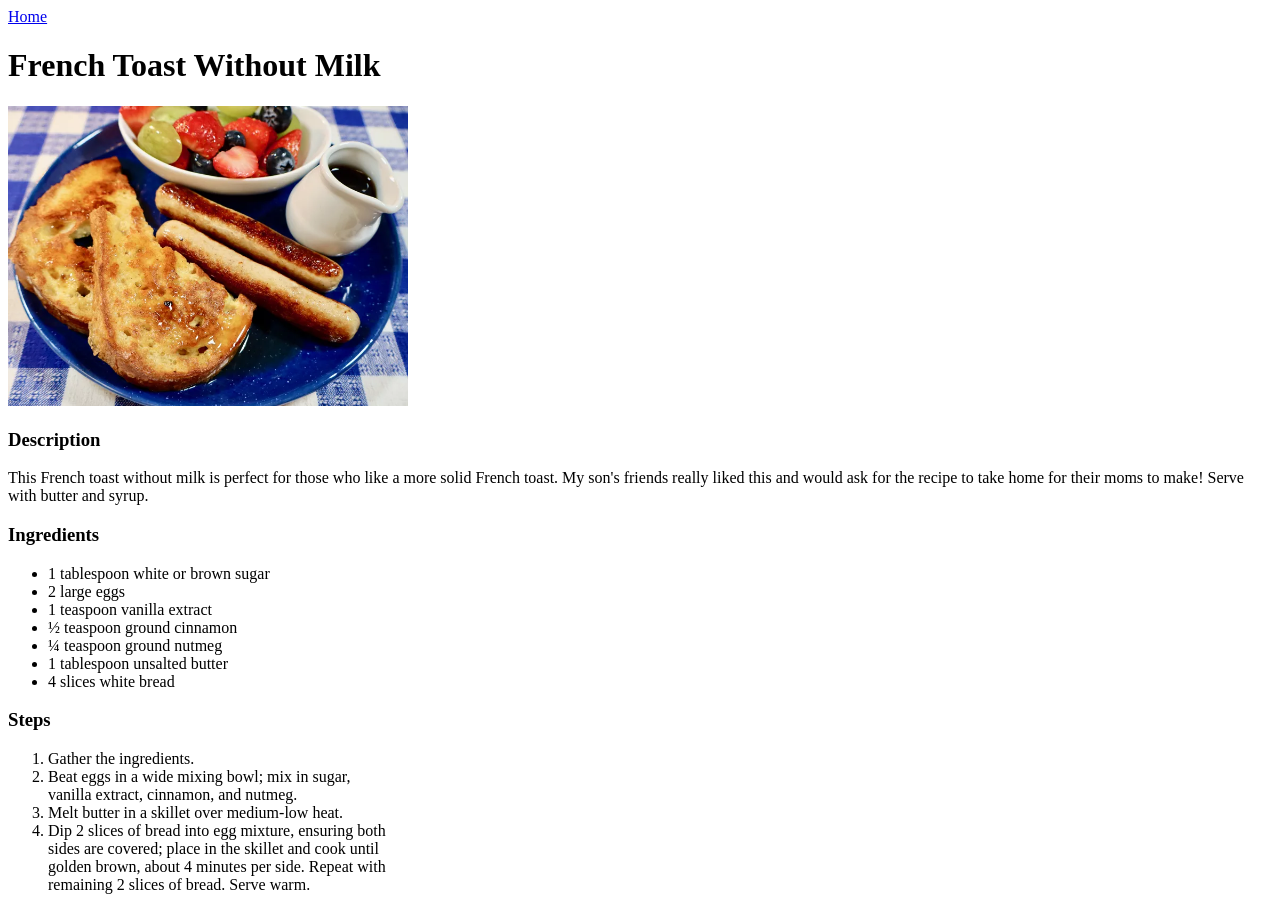
<file: French-Toast/french-toast.html>
<!DOCTYPE html>
<html lang="en">
<head>
    <meta charset="UTF-8">
    <meta name="viewport" content="width=device-width, initial-scale=1.0">
    <title>French Toast Without Milk</title>
</head>
<body>
    <a href="../index.html">Home</a>
    <h1>French Toast Without Milk</h1>
    <img src="./280361french-toast-without-milklutzflcat4x3-a232f9f2c2ba432a98baf98a9e1792e2.jpg" alt="Plate of french toast without milk." height="300" width="400">
    <h3>Description</h3>
    <p>This French toast without milk is perfect for those who like a more solid French toast. My son's friends
        really liked this and would ask for the recipe to take home for their moms to make! Serve with butter 
        and syrup.
    </p>

    <h3>Ingredients</h3>
    <ul>
        <li>1 tablespoon white or brown sugar</li>
        <li>2 large eggs</li>
        <li>1 teaspoon vanilla extract</li>
        <li>½ teaspoon ground cinnamon</li>
        <li>¼ teaspoon ground nutmeg</li>
        <li>1 tablespoon unsalted butter</li>
        <li>4 slices white bread</li>
    </ul>
    <h3>Steps</h3>
    <ol>
        <li>Gather the ingredients.</li>
        <li>Beat eggs in a wide mixing bowl; mix in sugar, <br>vanilla extract, cinnamon, and nutmeg.</li>
        <li>Melt butter in a skillet over medium-low heat.</li>
        <li>Dip 2 slices of bread into egg mixture, ensuring both 
            <br>sides are covered; place in the skillet and cook until 
            <br>golden brown, about 4 minutes per side. Repeat with 
            <br>remaining 2 slices of bread. Serve warm.</li>
    </ol>

</body>
</html>
</file>
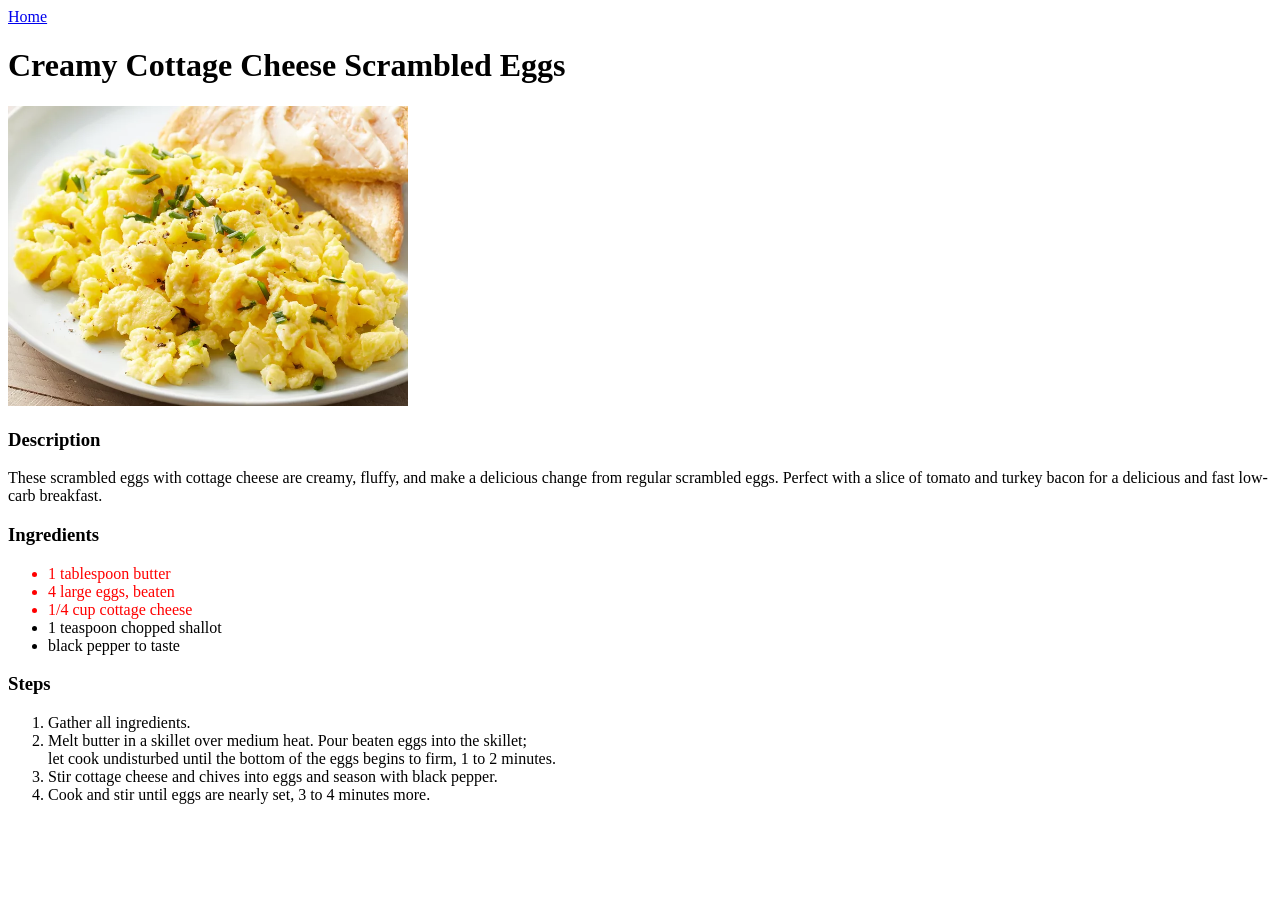
<file: Scrambled-eggs/cottage-cheese.html>
<!DOCTYPE html>
<html lang="en">
<head>
    <meta charset="UTF-8">
    <meta name="viewport" content="width=device-width, initial-scale=1.0">
    <link rel="stylesheet" href="style.css">
    <title>Creamy Cottage Cheese Scrambled Eggs</title>
</head>
<body>
    <a href="../index.html">Home</a>
    <h1>Creamy Cottage Cheese Scrambled Eggs</h1>
    <img src="../JF_241160_CreamyCottageCheeseScrambled_4x3_12902-619d00dc88594ea9b8ed884a108db16d.jpg" alt="A plate of scrambled eggs." height="300" width="400">
    <h3>Description</h3>
    <p>These scrambled eggs with cottage cheese are creamy, fluffy, and make a delicious change from regular scrambled eggs.
        Perfect with a slice of tomato and turkey bacon for a delicious and fast low-carb breakfast.</p>
        <H3>Ingredients</H3>
        <ul>
            <li class="numI">1 tablespoon butter</li>
            <li class="numII">4 large eggs, beaten</li>
            <li class="numIII">1/4 cup cottage cheese</li>
            <li class="numIV">1 teaspoon chopped shallot</li>
            <li class="numV">black pepper to taste</li>
        </ul>
        <h3>Steps</h3>
        <ol>
            <li>Gather all ingredients.</li>
            <li>Melt butter in a skillet over medium heat. Pour beaten eggs into
                the skillet; <br>let cook undisturbed until the bottom of the eggs begins 
                to firm, 1 to 2 minutes.</li>
            <li>Stir cottage cheese and chives into eggs and season with black pepper.</li>
            <li>Cook and stir until eggs are nearly set, 3 to 4 minutes more.</li>
        </ol>




    </body>
</html>
</file>
<file: Scrambled-eggs/style.css>
.numI, .numII, .numIII {
    color :rgb(255, 0, 0);
}

li {
    font-family: 'Times New Roman', Times, serif;
}
</file>
